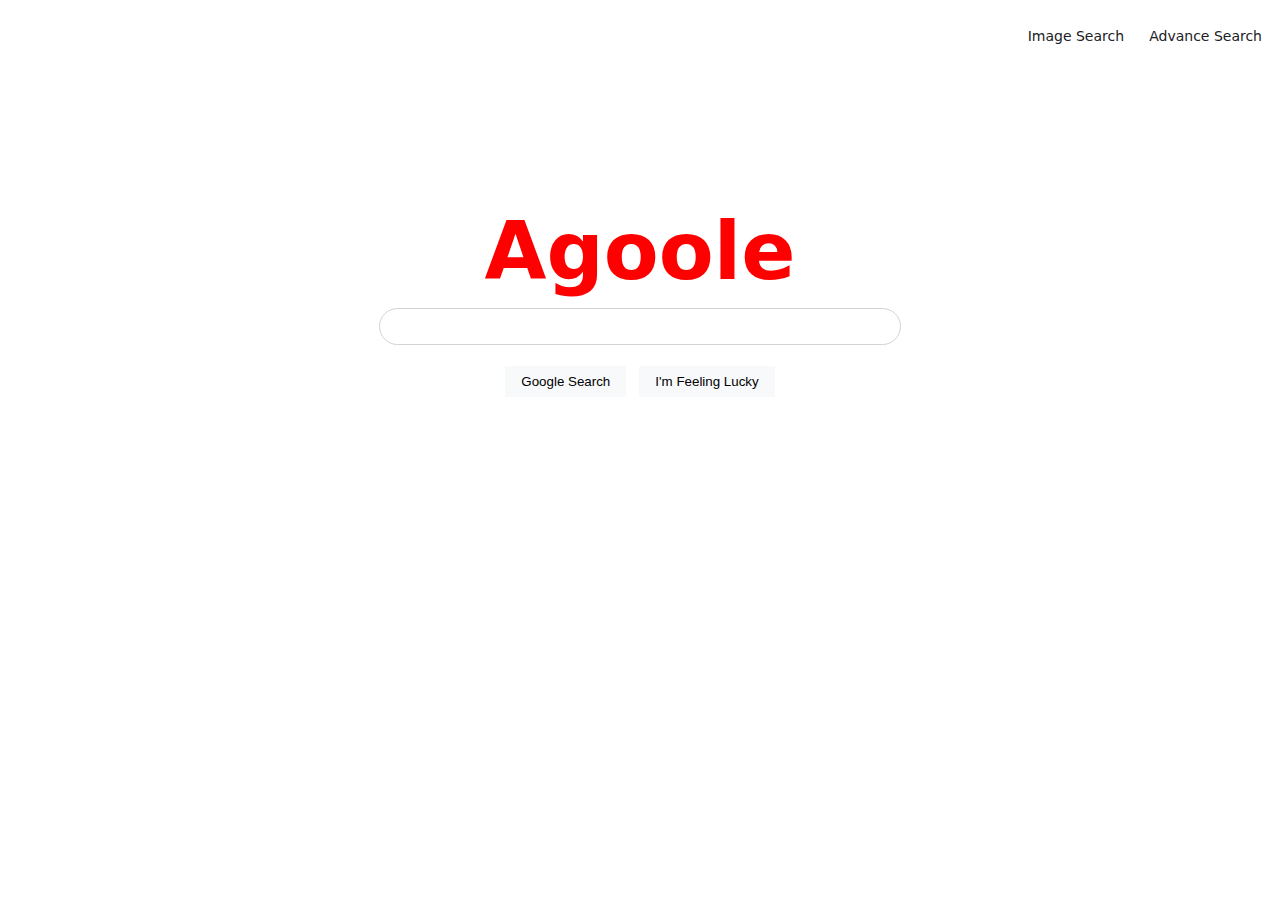
<file: index.html>
<!DOCTYPE html>
<html lang="en">
    <head>
        <title>Search</title>
        <link rel="stylesheet" href="style.css">
    </head>
    <body>
        <ul class="navbar">
    	    <li><a href="images.html" style="font-size:14px;">Image Search</a></li>
    	    <li><a href="advanced.html" style="font-size:14px;">Advance Search</a></li>
        </ul>
        <div>
            <center class="vertical-center">
                <h1 style="color:red;">Agoole</h1>
                <form action="https://google.com/search">
                    <input type="text" name="q" class="searchbar">
                    <input type="submit" value="Google Search" class="searchbutton">
                    <input type="submit" name="btnI" value="I'm Feeling Lucky" class="searchbutton">
                </form>
            </center>
        </div>
    </body>
</html>
</file>
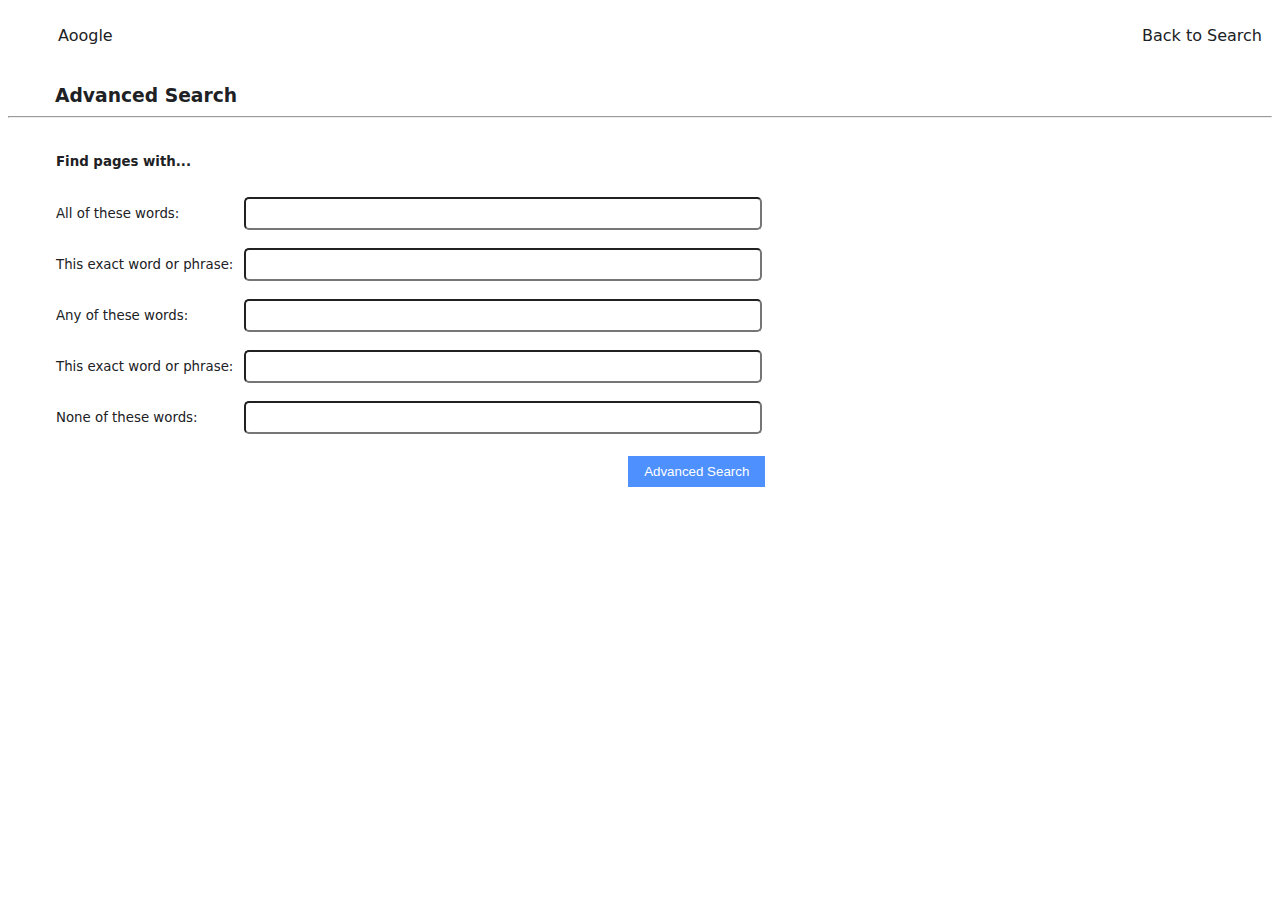
<file: advanced.html>
<!DOCTYPE html>
<html lang="en">
	<head>
		<title>Advanced Search</title>
		<link rel="stylesheet" href="style.css">
	</head>
	<body>
		<ul class="navbar">
            <li style="float:left" style="color:red;">Aoogle</li>
    	    <li><a href="index.html">Back to Search</a></li>
        </ul>
        <h3>Advanced Search</h3>
        <hr>
		

		<form action="https://google.com/search">
			
			<table class="text-input-table">
				<tr><td><h4>Find pages with...</h4></td></tr>	
				<tr>
					<td> All of these words: </td>
					<td> <input name="as_q" type="text" class="searchbar-sm"> </td>
				</tr>
				<tr>
					<td>This exact word or phrase: </td>
					<td><input name="as_epq" type="text" class="searchbar-sm"></td>
				</tr>
				<tr>
					<td> Any of these words: </td>
					<td> <input name="as_oq" type="text" class="searchbar-sm"> </td>
				</tr>
				<tr>
					<td>This exact word or phrase: </td>
					<td><input name="as_epq" type="text" class="searchbar-sm"></td>
				</tr>
				<tr>
					<td>None of these words: </td>
					<td><input name="as_eq" type="text" class="searchbar-sm"> </td>
				</tr>
				<tr>
					<td></td>
					<td><input type="submit" value="Advanced Search" class="searchbutton"></td>
				</tr>
			 </table>
			
			
		</form>
	</body>
</html>
</file>
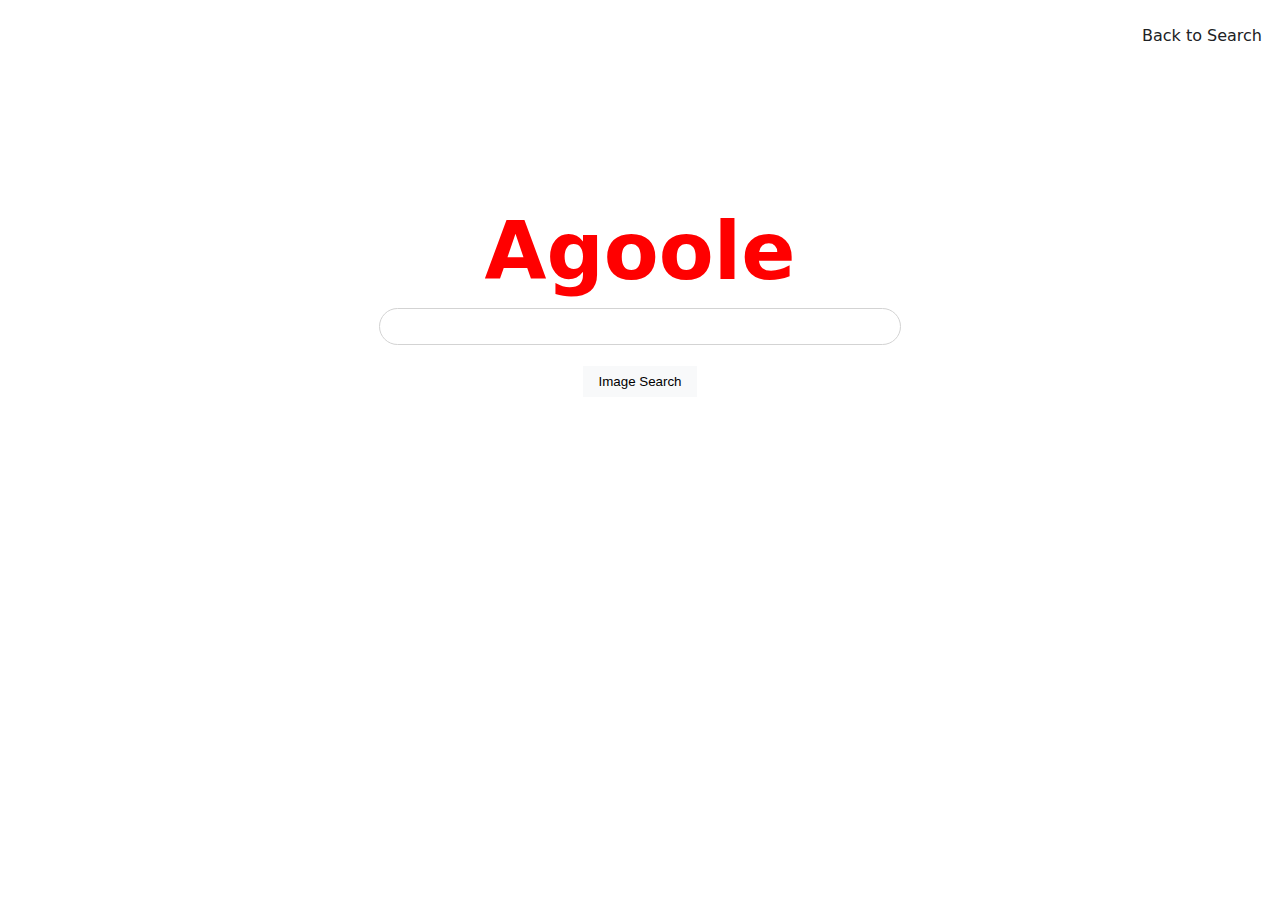
<file: images.html>
<!DOCTYPE html>
<html lang="en">
	<head>
		<title>Images</title>
		<link rel="stylesheet" href="style.css">
	</head>
	<body>
		<ul class="navbar">
    	    <li><a href="index.html">Back to Search</a></li>
        </ul>
		<center class="vertical-center">
			<h1 style="color:red;">Agoole</h1>
			<form action="https://google.com/search">
	            <input type="text" name="q" class="searchbar">
	            <input hidden="true" name="tbm" value="isch">
	            <input type="submit" value="Image Search" class="searchbutton">
	        </form>
	    </center>
	</body>
</html>
</file>
<file: style.css>
/* Selector lists */
body {
  font-family: roboto, system-ui, sans-serif;
  color: #202124;
}

h1 {
  font-size: 60pt;
  margin: 5px;
}

h3 {
  margin: 30px 0px 10px 47px;
}

.navbar {
  text-align: right;
}
.navbar li {
  display: inline-block;
  padding: 10px;
}
.navbar a {
  color: #202124;
}
.navbar a, .navbar a:active, .navbar a:hover, .navbar a:visited {
  text-decoration: none;
}
.navbar a:active, .navbar a:hover {
  text-decoration: underline;
}

.searchbar {
  border-color: #d3d3d3;
  border-style: solid;
  border-width: 1px;
  border-radius: 20px;
  display: block;
  margin: 10px;
  padding: 10px;
  width: 500px;
}

@media only screen and (max-width: 550px) {
  .searchbar {
    width: 90%;
  }
}
.searchbar-sm {
  border-radius: 5px;
  display: block;
  margin: 7px;
  padding: 7px;
  width: 500px;
}

@media only screen and (max-width: 768px) {
  .searchbar-sm {
    width: 190px;
  }
}
.searchbutton {
  background-color: #F8F9FA;
  border-style: none;
  margin: 11px 4px;
  padding: 8px 16px;
}

.text-input-table {
  margin: 15px 45px;
}
.text-input-table tr {
  font-size: 10pt;
}
.text-input-table tr td .searchbutton {
  float: right;
  background-color: #4D90FE;
  color: #FFFFFF;
}

.text-input-table .searchbutton:hover{
  background-color: #ffffff;
  color: #4D90FE;
  border-color: #4D90FE;
  border-style: solid;
  

}
.vertical-center {
  margin-top: 150px;
}

@media only screen and (max-height: 500px) {
  .vertical-center{
    margin-top: 15px;
  }
}
.searchbar:hover, .searchbar:focus, .searchbar-sm:hover, .searchbar-sm:focus, .searchbutton:hover {
  box-shadow: 0 0 1px 1px #888888;
  outline: none;
}

/*# sourceMappingURL=style.css.map */
</file>
